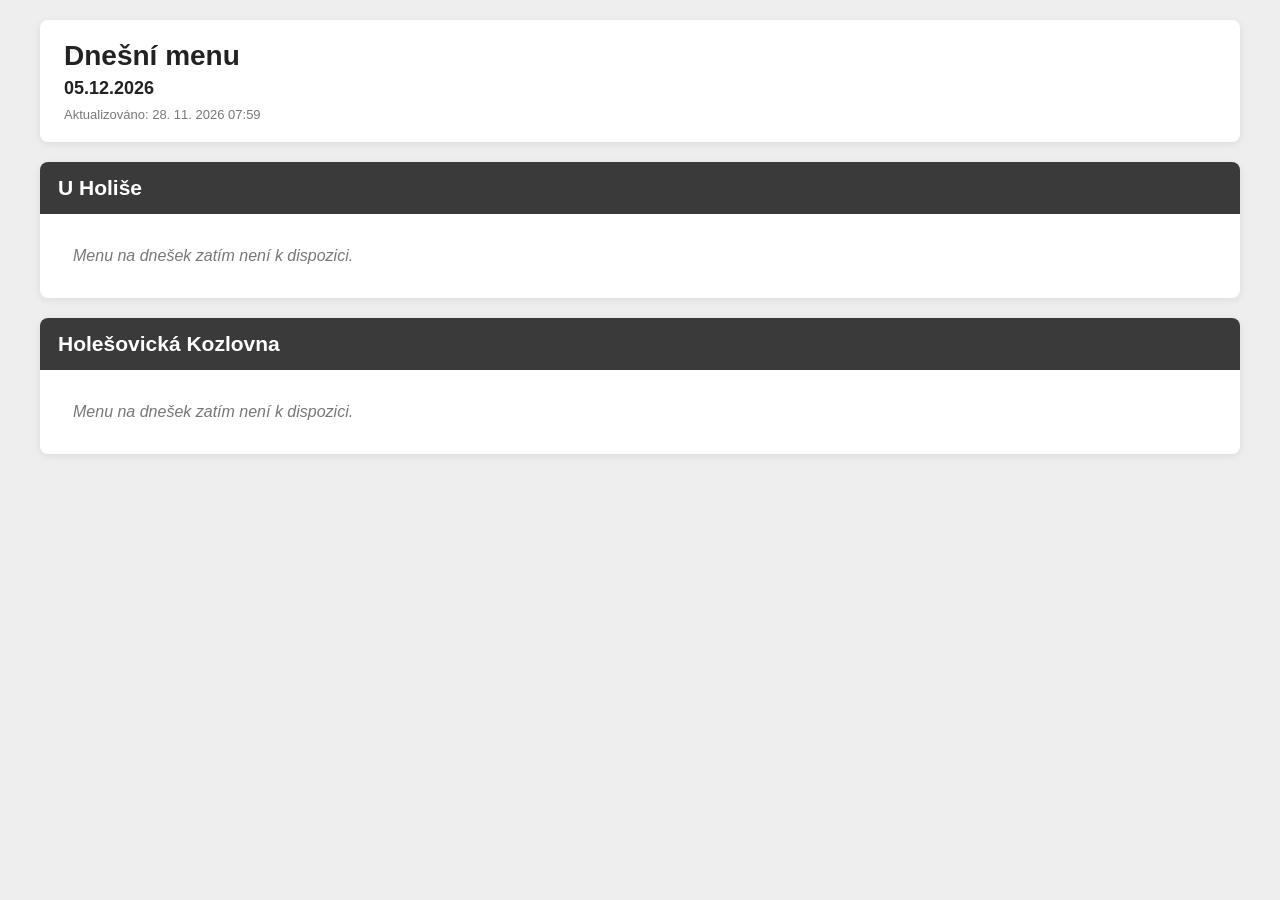
<file: index.html>
<!DOCTYPE html>
<html lang="cs">
<head>
    <meta charset="UTF-8">
    <meta name="viewport" content="width=device-width, initial-scale=1.0">

    <title>Dnešní menu</title>

    <link rel="stylesheet" href="style.css">
</head>

<body>

    <div class="container">

        <header>
            <h1>Dnešní menu</h1>
            <p id="date">Načítám datum...</p>
            <div id="updated"></div>
        </header>

        <main id="restaurants">
            Načítám menu...
        </main>

    </div>

    <script src="app.js"></script>

</body>
</html>
</file>
<file: style.css>
/* =========================================================
   ZÁKLAD
   ========================================================= */

* {
    box-sizing: border-box;
}

body {
    margin: 0;
    padding: 20px;
    background: #eeeeee;
    font-family: Arial, Helvetica, sans-serif;
    color: #222;
}


/* =========================================================
   HLAVNÍ KONTEJNER
   ========================================================= */

.container {
    width: 100%;
    max-width: 1200px;
    margin: 0 auto;
}


/* =========================================================
   HLAVIČKA
   ========================================================= */

header {
    background: white;
    padding: 20px 24px;
    margin-bottom: 20px;
    border-radius: 8px;
    box-shadow: 0 2px 8px rgba(0, 0, 0, 0.08);
}

header h1 {
    margin: 0 0 6px 0;
    font-size: 28px;
}

#date {
    margin: 0;
    font-size: 18px;
    font-weight: bold;
}

#updated {
    margin-top: 8px;
    color: #777;
    font-size: 13px;
}


/* =========================================================
   RESTAURACE
   ========================================================= */

#restaurants {
    display: flex;
    flex-direction: column;
    gap: 20px;
}

.restaurant {
    position: relative;
    background: white;
    border-radius: 8px;
    box-shadow: 0 2px 8px rgba(0, 0, 0, 0.08);
    overflow: visible;
}


/* =========================================================
   HLAVIČKA RESTAURACE
   ========================================================= */

.restaurant-header {
    background: #3a3a3a;
    padding: 14px 18px;
    border-radius: 8px 8px 0 0;
}

.restaurant-header h2 {
    margin: 0;
    font-size: 21px;
}

.restaurant-header a {
    color: white;
    text-decoration: none;
}

.restaurant-header a:hover {
    text-decoration: underline;
}


/* =========================================================
   OBSAH RESTAURACE
   ========================================================= */

.restaurant-content {
    padding: 18px;
}


/* =========================================================
   SEKCE MENU
   ========================================================= */

.menu-section {
    margin-bottom: 20px;
}

.menu-section:last-child {
    margin-bottom: 0;
}

.menu-section h3 {
    margin: 0 0 10px 0;
    font-size: 18px;
    border-bottom: 1px solid #ddd;
    padding-bottom: 6px;
}


/* =========================================================
   HLAVNÍ JÍDLA – NADPIS A CENOVÉ SLOUPCE
   ========================================================= */

.main-dishes-heading {
    display: flex;
    align-items: baseline;
    border-bottom: 1px solid #ddd;
    padding-bottom: 6px;
    margin-bottom: 10px;
}

.main-dishes-heading h3 {
    flex: 1;
    margin: 0;
    border-bottom: none;
    padding-bottom: 0;
}

.main-dishes-price-headers {
    display: flex;
    width: 200px;
    flex-shrink: 0;
}

.main-dishes-price-headers span:last-child {
    color: #2a6b2a;
    font-weight: bold;
}

.main-dishes-price-headers span {
    width: 100px;
    padding-right: 6px;
    text-transform: uppercase;
    letter-spacing: 0.04em;
    text-align: right;
    color: #666;
    font-size: 12px;
    font-weight: normal;
    white-space: nowrap;
}


/* =========================================================
   TABULKA
   ========================================================= */

.restaurant table {
    width: 100%;
    border-collapse: collapse;
}


/* Hlavička tabulky */

.restaurant th {
    padding: 8px 6px;
    border-bottom: 1px solid #cccccc;
    color: #666;
    font-size: 13px;
    font-weight: normal;
}

.dish-header {
    text-align: left;
}

.price-header {
    width: 100px;
    text-align: right;
    white-space: nowrap;
}


/* Řádky */

.restaurant tr {
    border-bottom: 1px solid #eeeeee;
}

.restaurant tr:last-child {
    border-bottom: none;
}


/* Buňky */

.restaurant td {
    padding: 9px 6px;
    vertical-align: top;
}


/* Název jídla */

.restaurant td:first-child {
    width: 100%;
}

.restaurant td strong {
    text-transform: uppercase;
}


/* Cena */

.price {
    width: 100px;
    white-space: nowrap;
    text-align: right;
    font-weight: bold;
    font-variant-numeric: tabular-nums;
}

/* Prázdná cena (jídlo není v menu) -> pomlčka */
.restaurant td.price:empty::before {
    content: "–";
    color: #bbb;
    font-weight: normal;
}

/* Sloupec s cenou v menu: jemně zvýrazněný */
.restaurant td.price-menu {
    background: #f1f7ef;
    color: #2a6b2a;
    border-left: 1px solid #dfeadb;
}

/* Jemné podbarvení řádku po najetí myší */
.restaurant tbody tr:hover td:not(.price-menu) {
    background: #fafafa;
}


/* =========================================================
   ALERGENY
   ========================================================= */

.allergen-label {
    margin-right: 4px;
    color: #777;
    font-weight: bold;
    font-size: 12px;
}

.allergen {
    position: relative;
    display: inline-block;
    margin-right: 2px;
    padding: 1px 1px;
    border-radius: 4px;
    color: #555;
    font-weight: bold;
    font-size: 12px;
    cursor: help;
}

.allergen:hover,
.allergen.active {
    background: #e8e8e8;
    color: #222;
}


/* =========================================================
   TOOLTIP ALERGENU
   ========================================================= */

.allergen-tooltip {
    position: absolute;
    z-index: 1000;
    left: 0;
    bottom: calc(100% + 8px);
    width: 260px;
    padding: 10px 12px;
    background: #333;
    color: white;
    border-radius: 7px;
    font-size: 13px;
    line-height: 1.4;
    text-align: left;
    box-shadow: 0 4px 12px rgba(0, 0, 0, 0.2);
    visibility: hidden;
    opacity: 0;
    transition:
        opacity 0.15s ease,
        visibility 0.15s ease;
    pointer-events: none;
}


/* Šipka */

.allergen-tooltip::after {
    content: "";
    position: absolute;
    left: 18px;
    bottom: -6px;
    width: 0;
    height: 0;
    border-left: 6px solid transparent;
    border-right: 6px solid transparent;
    border-top: 6px solid #333;
}


/* Zobrazení */

.allergen:hover .allergen-tooltip,
.allergen.active .allergen-tooltip {
    visibility: visible;
    opacity: 1;
}


/* Tooltip při pravém okraji */

.allergen-tooltip.tooltip-right {
    left: auto;
    right: 0;
}

.allergen-tooltip.tooltip-right::after {
    left: auto;
    right: 18px;
}


/* =========================================================
   POZNÁMKA U JÍDLA
   ========================================================= */

.dish-note {
    margin-top: 4px;
    color: #a33;
    font-size: 12px;
    font-style: italic;
}


/* =========================================================
   UPOZORNĚNÍ STALE
   ========================================================= */

.stale-warning {
    margin-bottom: 15px;
    padding: 10px 12px;
    background: #fff3cd;
    border: 1px solid #ffe69c;
    border-radius: 6px;
    color: #664d03;
    font-size: 13px;
}


/* =========================================================
   ŽÁDNÉ MENU
   ========================================================= */

.no-menu {
    padding: 15px;
    color: #777;
    font-style: italic;
}


/* =========================================================
   MOBIL
   ========================================================= */

@media (max-width: 700px) {

    body {
        padding: 10px;
    }

    header {
        padding: 16px;
        margin-bottom: 12px;
    }

    header h1 {
        font-size: 24px;
    }

    #date {
        font-size: 16px;
    }

    .restaurant-content {
        padding: 12px;
    }

    .restaurant td {
        padding: 8px 4px;
    }

    .restaurant th {
        padding: 7px 4px;
    }

    .restaurant-header {
        padding: 12px 14px;
    }

    .restaurant-header h2 {
        font-size: 19px;
    }

    .menu-section h3 {
        font-size: 17px;
    }

    .price-header,
    .price {
        width: 85px;
    }

    .main-dishes-price-headers {
        width: 170px;
    }

    .main-dishes-price-headers span {
        width: 85px;
        font-size: 12px;
    }

    .allergen-tooltip {
        width: min(260px, calc(100vw - 30px));
    }
}

@media (max-width: 480px) {

    .price,
    .price-header {
        width: 72px;
        font-size: 14px;
    }

    .main-dishes-price-headers {
        width: 144px;
    }

    .main-dishes-price-headers span {
        width: 72px;
        font-size: 11px;
        letter-spacing: 0;
    }
}
</file>
